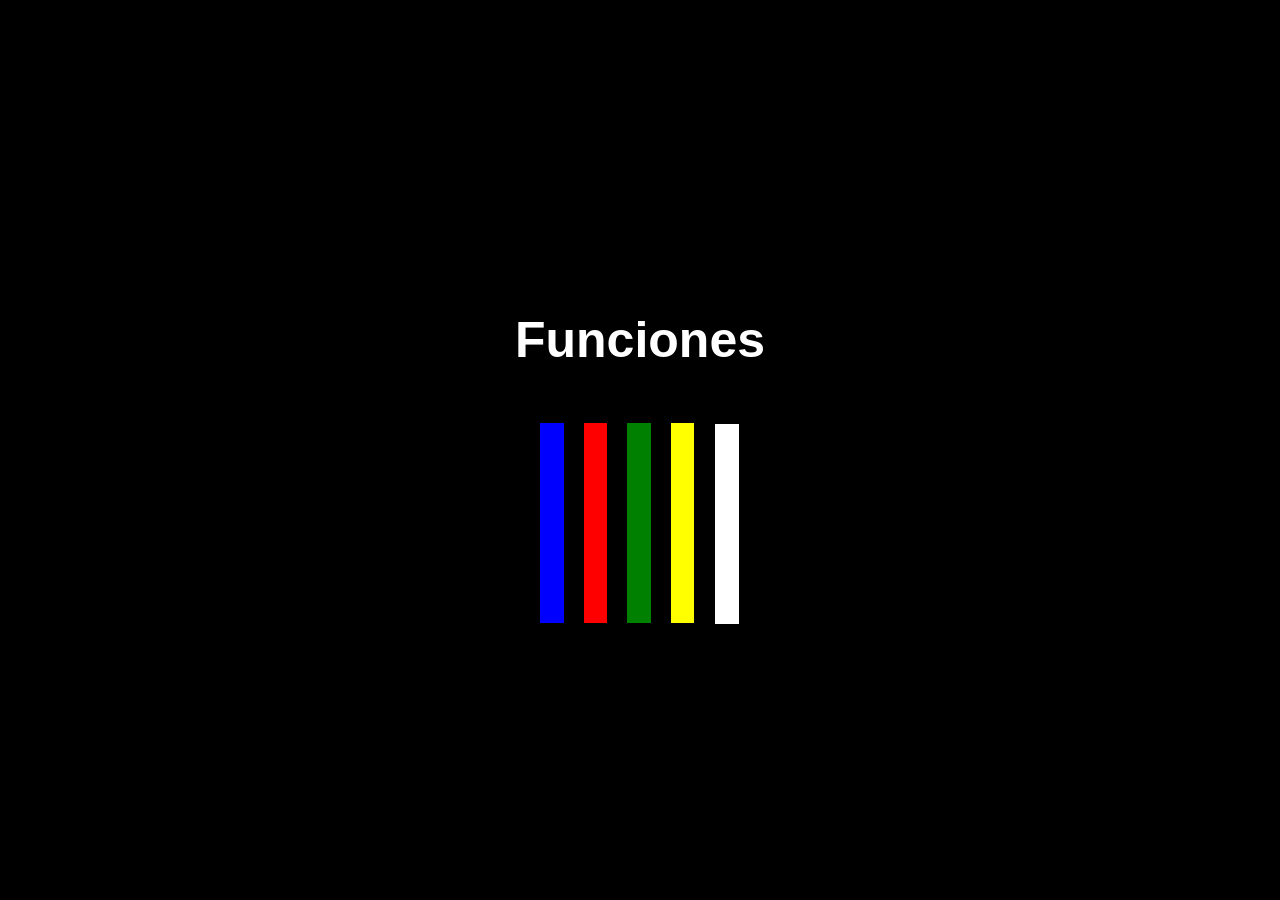
<file: FUNCIONES/4_colores/index.html>
<!DOCTYPE html>
<html lang="en">
<head>
    <meta charset="UTF-8">
    <meta name="viewport" content="width=device-width, initial-scale=1.0">
    <title>4_colores</title>
<link href="./assets/style.css" rel="stylesheet">

</head>
<body>

<main>    
<div id="container">

    <h1>Funciones</h1>
<div class="colores">

<!-- 4 divs -->
<div id="div1" style="width:200px;height:200px;background-color:blue;"></div>
<div id="div2" style="width:200px;height:200px;background-color:red;"></div>
<div id="div3" style="width:200px;height:200px;background-color:green;"></div>
<div id="div4" style="width:200px;height:200px;background-color:yellow;"></div>

<!-- div key -->
<div id="key" style="width:200px;height:200px;background-color:white;border:1px solid black;"></div>
</div>
</div>

<script src="./assets/script.js"></script>
</main>
</body>
</html>
</file>
<file: FUNCIONES/4_colores/assets/style.css>
body{
    margin: 0%;
    padding: 0%;
}
main{
    display: flex;
    justify-content: center;
    align-items: center;
    min-height: 100vh;
    background-color: black;
}

#container{
    display: flex;
    flex-direction: column;
    align-items: center;
    gap: 20px;
}
#container .colores{
    display: flex;
    gap: 20px;
}

#container h1{

    color: white;
    font-size: 50px;
    font-family: 'Segoe UI', Tahoma, Geneva, Verdana, sans-serif;
}


#container div{
    width: 200px;
    height: 200px;
    }
</file>
